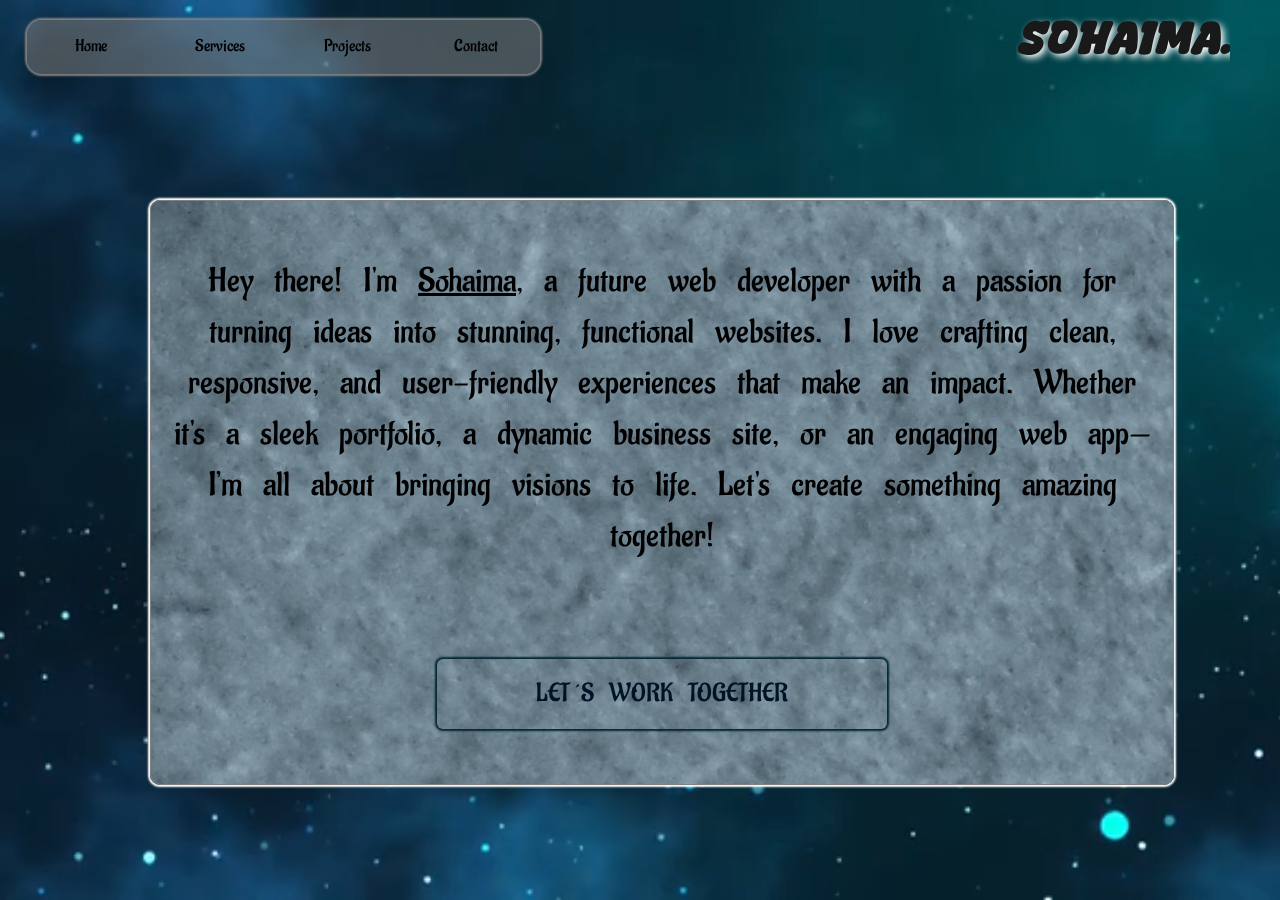
<file: index.html>
<!DOCTYPE html>
<html lang="en">

<head>
    <meta charset="UTF-8">
    <meta name="viewport" content="width=device-width, initial-scale=1.0">
    <title>Portfolio</title>
    <link rel="stylesheet" href="style.css">
    <link href="https://cdn.jsdelivr.net/npm/bootstrap@5.3.3/dist/css/bootstrap.min.css" rel="stylesheet"
        integrity="sha384-QWTKZyjpPEjISv5WaRU9OFeRpok6YctnYmDr5pNlyT2bRjXh0JMhjY6hW+ALEwIH" crossorigin="anonymous">
    <link rel="icon" type="image/x-icon" href="Assets/media/portfolio-favicon.png">

</head>

<body>

    <div class="bg-video">
        <video autoplay muted loop id="bg-video">
            <source src="Assets/media/bg-video.mp4"> ground video
        </video>
        <header>
            <h5 class="name">SOHAIMA.</h5>
        </header>
        <div class="container">


            <div class="top-nav">
                <a href="index.html">Home</a>
                <a href="services.html">Services</a>
                <a href="#projects">Projects</a>
                <a href="#contact">Contact</a>
            </div>

        </div>
        <div class="container">
            <!-- Sidebar -->
            <div class="sidebar">
                <a href="home.html">Home</a>
                <a href="services.html">Services</a>
                <a href="projects.html">Projects</a>
                <a href="contact.html">Contact</a>
        
            </div>
    </div>

    
    <section>

        <div class="personal-info">
            <p>Hey there! I'm <span style="text-decoration: underline;">Sohaima</span>, a future web developer with a
                passion for turning ideas into stunning,
                functional websites. I love crafting clean, responsive, and user-friendly experiences that make an
                impact. Whether it's a sleek portfolio, a dynamic business site, or an engaging web app—I’m all about
                bringing visions to life. Let's create something amazing together!</p>
            <a href="contact.html"><button class="btn"><span>LET´S WORK TOGETHER</span></button></a>
        </div>
    </section>

</body>

</html>
</file>
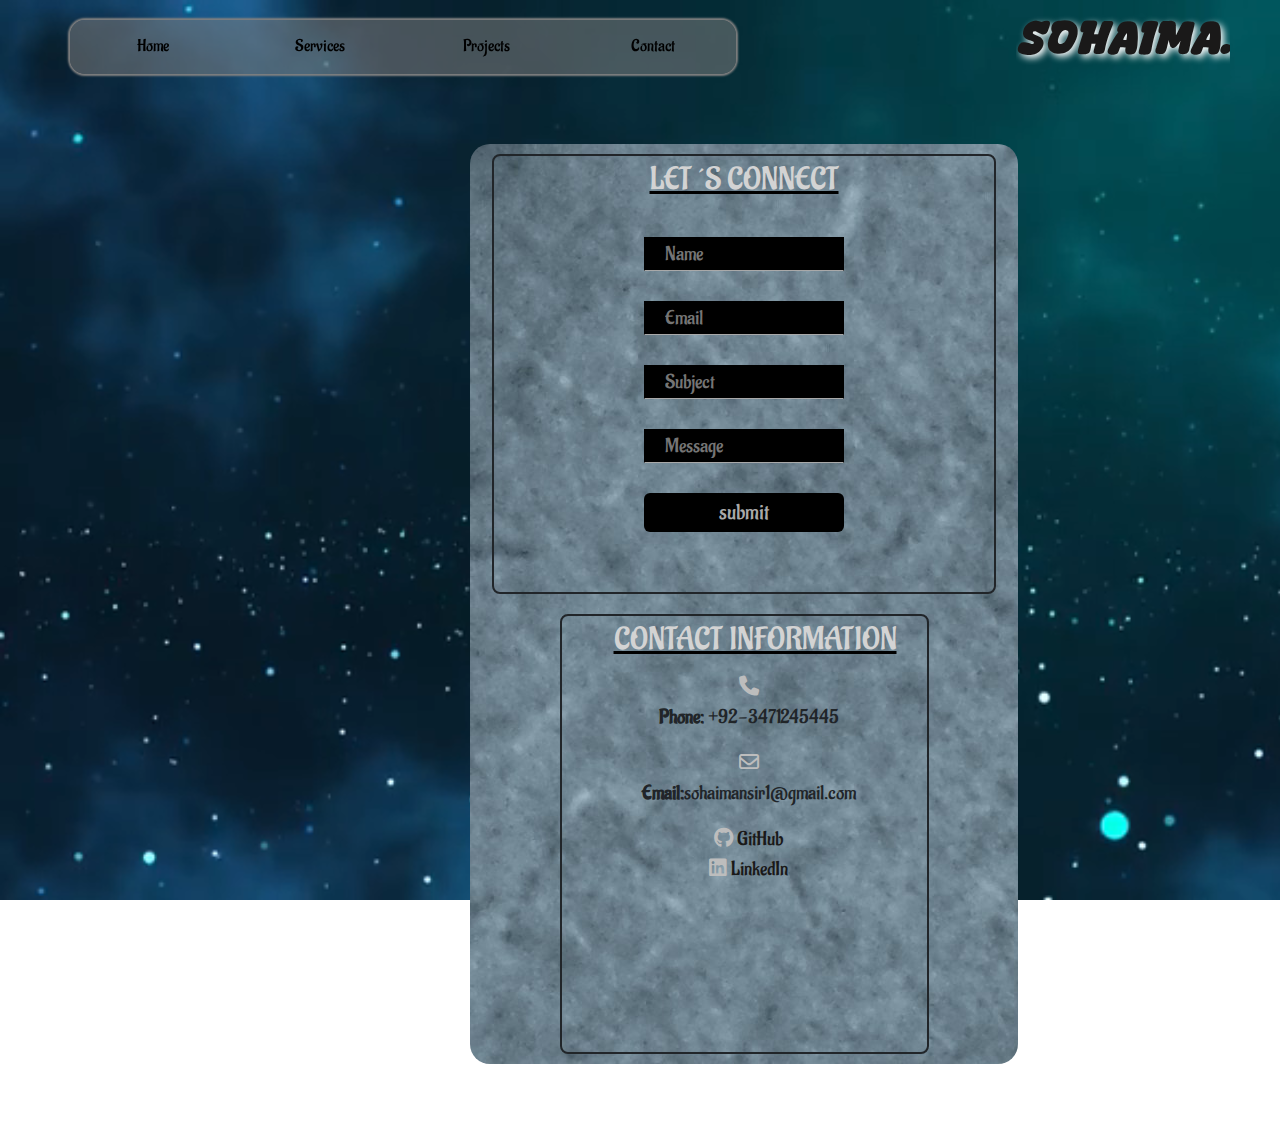
<file: contact.html>
<!DOCTYPE html>
<html lang="en">

<head>
    <meta charset="UTF-8">
    <meta name="viewport" content="width=device-width, initial-scale=1.0">
    <title>Contact</title>
    <link href="https://cdn.jsdelivr.net/npm/bootstrap@5.3.3/dist/css/bootstrap.min.css" rel="stylesheet"
        integrity="sha384-QWTKZyjpPEjISv5WaRU9OFeRpok6YctnYmDr5pNlyT2bRjXh0JMhjY6hW+ALEwIH" crossorigin="anonymous">
    <link rel="stylesheet" href="https://cdnjs.cloudflare.com/ajax/libs/font-awesome/6.7.2/css/all.min.css"
        integrity="sha512-Evv84Mr4kqVGRNSgIGL/F/aIDqQb7xQ2vcrdIwxfjThSH8CSR7PBEakCr51Ck+w+/U6swU2Im1vVX0SVk9ABhg=="
        crossorigin="anonymous" referrerpolicy="no-referrer" />
    <link rel="icon" type="image/x-icon" href="Assets/media/portfolio-favicon.png">
    <style>
        @font-face {
            font-family: myfont1;
            src: url(Assets/Myfonts/Aladin/Aladin-Regular.ttf);
        }

        @font-face {
            font-family: myfont2;
            src: url(Assets/Myfonts/darling_coffee/Darling\ Coffee.ttf);
        }

        body {
            box-sizing: border-box;
            margin: 0;


        }

        #bg-video-2 {
            position: fixed;
            right: 0px;
            bottom: 0px;
            left: 0px;
            min-height: 100%;
            min-width: 100%;
            background-position: center;
            background-repeat: no-repeat;
            background-size: cover;
        }

        header h5 {
            color: rgb(26, 25, 25);
            text-shadow: 3px 3px 7px white;
            font-size: 42px;
            position: absolute;
            right: 50px;
            top: 0px;
            margin-top: 15px;
            overflow: hidden;
            font-weight: 700;
            font-family: myfont2;
            font-style: italic;


        }

        .container-1 {
            position: absolute;
            margin: 20px;
            width: auto;

        }

        .top-nav {
            overflow: hidden;
            display: flex;
            border-radius: 15px;
            margin-left: 50px;
            box-shadow: 0px 0px 2px 2px gray;
            width: 46%;


        }

        .top-nav a {

            float: right;
            background-color: rgba(128, 128, 128, 0.534);
            text-align: center;
            padding: 14px 16px;
            font-size: 17px;
            text-decoration: none;
            width: 180px;
            color: black;
            font-family: myfont1;
        }

        .top-nav a:hover {
            background-color: rgb(6, 42, 95);
            font-size: 19px;
            color: white;
        }

        .container-lg {

            font-family: myfont1;
            font-size: 20px;
            margin: 70px 450px;
            width: 1300;
           display: flex;
           flex-direction: column;
            justify-content: space-between;
            align-items: center;
            justify-items: center;
            background-image: url(Assets/media/herosection-bg.jpg);
            border-radius: 20px;
        }

        .container-lg h2 {
            text-align: center;
            color: lightgray;
            margin-top: 5px;
            text-decoration: underline black 3px;
        }


        input {
            background-color: black;
            border: 1px solid black;
            margin-top: 30px;

            border-bottom-color: darkgray;
            padding-left: 20px;
            color: lightgray;

        }

        .info-1 {

            height: 440px;
            border: 2px solid;
            margin: 10px;
            text-align: center;
            border-radius: 8px;
            transition: 2s ease;

        }

        .info-2:hover,
        .info-1:hover {

            background-color: gray;
            transform: scale(1.03, 1.05);
        }

        .info-2 {

            height: 440px;
            border: 2px solid;
            margin: 10px;
            text-align: center;
            border-radius: 8px;
            transition: 2s ease;

        }

        .contact-info {
            display: flex;
            flex-direction: column;
            align-items: flex-start;
            gap: 5px;
            width: 100%;
            margin-inline: 30px;

        }

        .form {
            width: 100%;
            display: flex;
            flex-direction: column;
            padding-inline: 150px;
        }

        .contact-info h2 {
            margin-left: 22px;
        }

        .info-section {
            padding-left: 50px;
        }

        .btn {
            background-color: black;

        }


        .btn:hover {
            background-color: rgb(0, 45, 71);
        }
        .container-2 {
            display: flex;
        }

        .sidebar {
            width: 130px;
            height: 100vh;
            background-color: rgba(128, 128, 128, 0.534);
            color: #fff;
            box-sizing: border-box;
            position: fixed;
            display: none;
        }

        .content {
            flex: 1;
            padding: 20px;
            box-sizing: border-box;
            margin-left: 200px;
            text-align: justify;
        }

        .sidebar a {
            display: block;
            color: #fff;
            text-decoration: none;
            padding: 10px;
            margin-bottom: 10px;
            transition: background-color 0.3s;
        }


        .sidebar a:hover {
            background-color: #2980b9;
        }



        @media screen and (min-width: 320px) and (max-width:576px) {
            .container-lg {
                margin-left: 110px;
                flex-direction: column;
            }

            .top-nav {
                display: none;
            }

            header h5 {
                position: relative;
                left: 265px;
            }
            .sidebar {
                margin-top: 0px;
                display: block;
                min-height: 100%;
            }


        }

        @media screen and (min-width: 577px) and (max-width:768px) {
            .container-lg {
                flex-direction: column;
                margin-left: 115px;
                

            }
            .sidebar {
                margin-top: 80px;
                display: block;
            }
            .top-nav{
                display: none;
            }
            header h5 {
                position: relative;
                left: 265px;
            }

        }
        @media screen and (min-width:769px) and (max-width: 992px) {
            .main {
                display: flex;
                flex-wrap: wrap;
            }
            header{
                position: relative;
                left: 300px;
            }

        }
    </style>
</head>

<body>
    <div class="bg-video-2">
        <video autoplay muted loop id="bg-video-2">
            <source src="Assets/media/bg-video.mp4" type="video/mp4"> background video
        </video>
        <header>
            <h5 class="name">SOHAIMA.</h5>
        </header>
        <div class="container-1">


            <div class="top-nav">
                <a href="index.html">Home</a>
                <a href="services.html">Services</a>
                <a href="projects.html">Projects</a>
                <a href="contact.html">Contact</a>
            </div>
            <div class="container-2">
                <!-- Sidebar -->
                <div class="sidebar">
                    <a href="home.html">Home</a>
                    <a href="services.html">Services</a>
                    <a href="projects.html">Projects</a>
                    <a href="contact.html">Contact</a>
            
                </div>
            <div class="container-lg">
                <div class="row-8 info-1">
                    <div class="col-6 form">
                        <h2>LET´S CONNECT</h2>
                        <input type="text" placeholder="Name" id="name">
                        <input type="email" placeholder="Email" id="email" required>
                        <input type="text" placeholder="Subject" id="subject">
                        <input type="text" placeholder="Message" maxlength="100">
                        <input type="button" value="submit"
                            style="width: 200px; font-size: 22px; padding: 2px; color: darkgrey;" class="btn">
                    </div>
                </div>
                <div class="row-8 info-2">
                    <div class="col-6 contact-info">
                        <h2>CONTACT INFORMATION</h2>
                        <div class="info-section">
                            <i class="fa-solid fa-phone phone" style="color: #bdbdbd;"></i>
                            <p><strong>Phone:</strong> +92-3471245445</p>
                            <i class="fa-regular fa-envelope mail" style="color: #bdbdbd;"></i>
                            <p><strong>Email:</strong>sohaimansir1@gmail.com</p>
                            <i class="fa-brands fa-github" style="color: #bdbdbd;"></i>
                            <a href="https://github.com/sohaimanasir"
                                style="text-decoration: none; color:rgb(26, 25, 25);">GitHub</a><br>
                            <i class="fa-brands fa-linkedin" style="color: #bdbdbd;"></i>
                            <a href="https://www.linkedin.com/in/sohaima-nasir-5ba780216/"
                                style="text-decoration: none; color:rgb(26, 25, 25);">LinkedIn</a>
                        </div>
                    </div>
                </div>
            </div>
        </div>
</body>

</html>
</file>
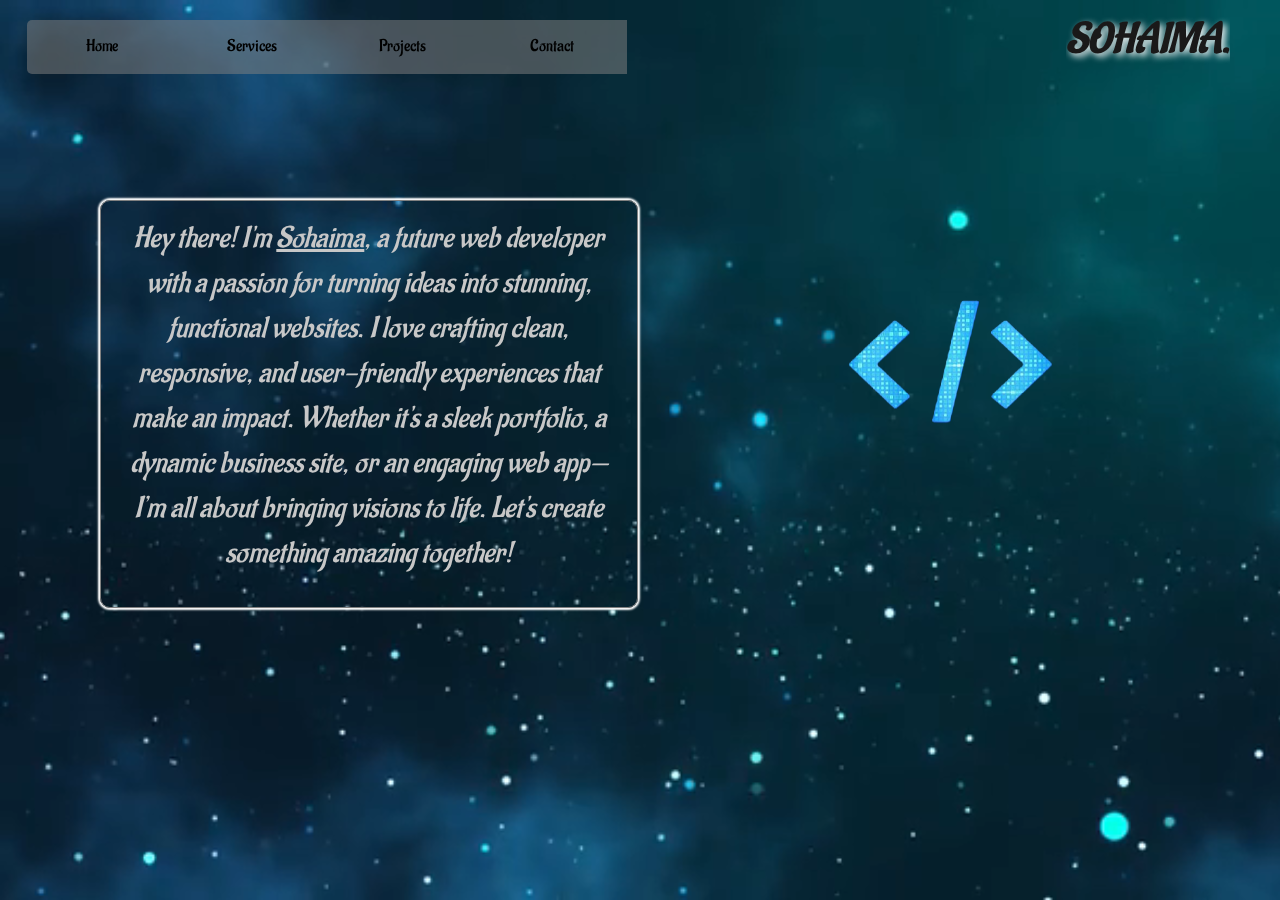
<file: home.html>
<!DOCTYPE html>
<html lang="en">

<head>
    <meta charset="UTF-8">
    <meta name="viewport" content="width=device-width, initial-scale=1.0">
    <title>Portfolio</title>
    <link rel="stylesheet" href="home.css">
    <link href="https://cdn.jsdelivr.net/npm/bootstrap@5.3.3/dist/css/bootstrap.min.css" rel="stylesheet"
        integrity="sha384-QWTKZyjpPEjISv5WaRU9OFeRpok6YctnYmDr5pNlyT2bRjXh0JMhjY6hW+ALEwIH" crossorigin="anonymous">

</head>

<body>

    <div class="bg-video">
        <video autoplay muted loop id="bg-video">
            <source src="Assets/media/bg-video.mp4"> ground video
        </video>
        <header>
            <h5 class="name">SOHAIMA.</h5>
        </header>
        <div class="container">


            <div class="top-nav">
                <a href="home.html">Home</a>
                <a href="services.html">Services</a>
                <a href="#projects">Projects</a>
                <a href="#contact">Contact</a>
            </div>

            <div>
                <img src="Assets/media/coding icon-remove-bg-io.png" alt="section-img">
            </div>


        </div>
    </div>


    </div>
    <section>
        <div class="personal-info">
            <p>Hey there! I'm <span style="text-decoration: underline;">Sohaima</span>, a future web developer with a passion for turning ideas into stunning,
                functional websites. I love crafting clean, responsive, and user-friendly experiences that make an
                impact. Whether it's a sleek portfolio, a dynamic business site, or an engaging web app—I’m all about
                bringing visions to life. Let's create something amazing together!</p>
        </div>
    </section>

</body>

</html>
</file>
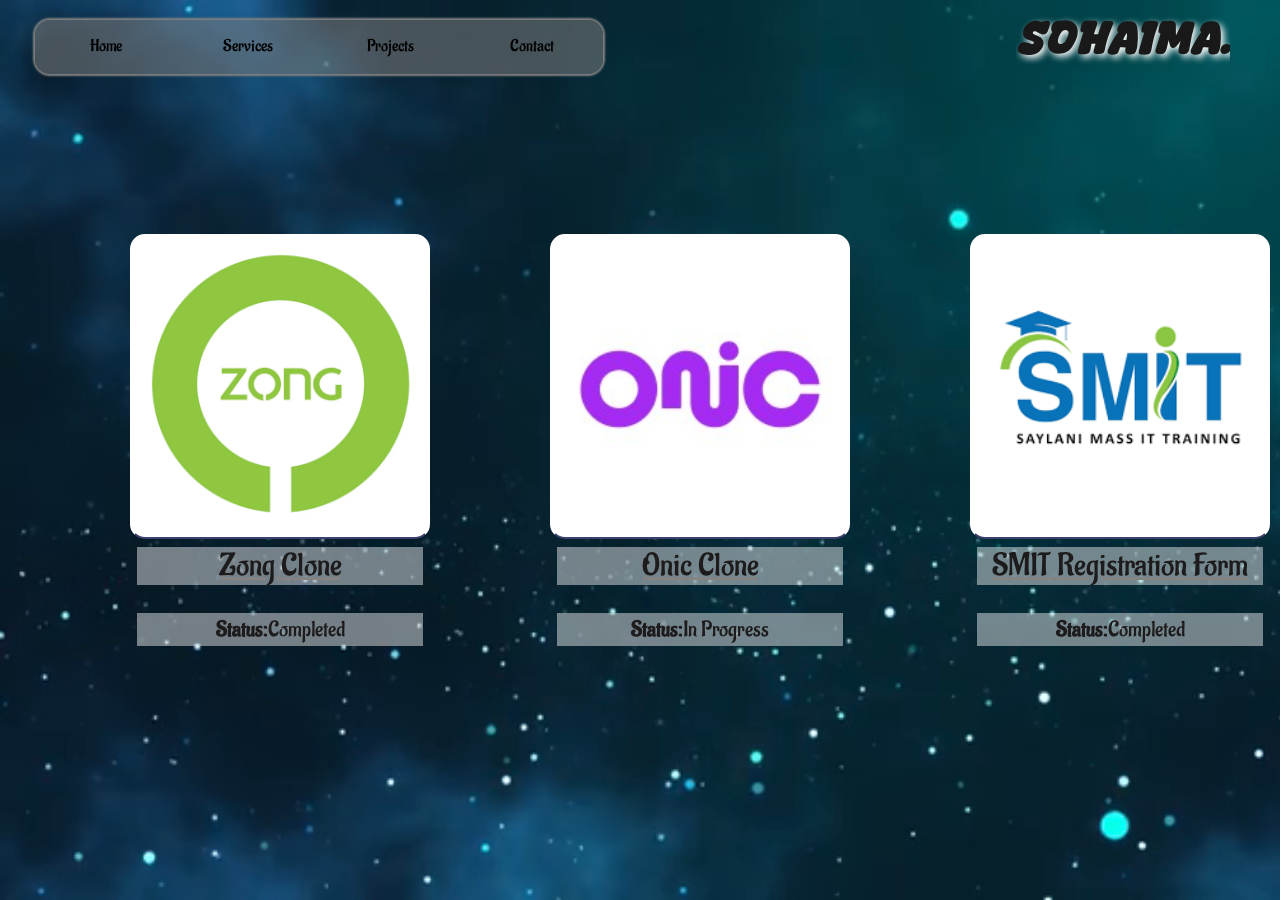
<file: projects.html>
<!DOCTYPE html>
<html lang="en">

<head>
    <meta charset="UTF-8">
    <meta name="viewport" content="width=device-width, initial-scale=1.0">
    <title>Projects</title>
    <link href="https://cdn.jsdelivr.net/npm/bootstrap@5.3.3/dist/css/bootstrap.min.css" rel="stylesheet"
        integrity="sha384-QWTKZyjpPEjISv5WaRU9OFeRpok6YctnYmDr5pNlyT2bRjXh0JMhjY6hW+ALEwIH" crossorigin="anonymous">
    <link rel="icon" type="image/x-icon" href="Assets/media/portfolio-favicon.png">
    <style>
        @font-face {
            font-family: myfont1;
            src: url(Assets/Myfonts/Aladin/Aladin-Regular.ttf);
        }

        @font-face {
            font-family: myfont2;
            src: url(Assets/Myfonts/darling_coffee/Darling\ Coffee.ttf);
        }

        body {
            box-sizing: border-box;
            margin: 0;


        }

        #bg-video-2 {
            position: fixed;
            right: 0px;
            bottom: 0px;
            left: 0px;
            min-height: 100%;
            min-width: 100%;
            background-position: center;
            background-repeat: no-repeat;
            background-size: cover;
        }

        header h5 {
            color: rgb(26, 25, 25);
            text-shadow: 3px 3px 7px white;
            font-size: 42px;
            position: absolute;
            right: 50px;
            top: 0px;
            margin-top: 15px;
            overflow: hidden;
            font-weight: 700;
            font-family: myfont2;
            font-style: italic;


        }

        .container-1 {
            position: absolute;
            margin: 20px;
            width: auto;

        }

        .top-nav {
            overflow: hidden;
            display: flex;
            border-radius: 15px;
            margin-left: 15px;
            box-shadow: 0px 0px 2px 2px gray;
            width: 49%;



        }

        .top-nav a {

            float: right;
            background-color: rgba(128, 128, 128, 0.534);
            text-align: center;
            padding: 14px 16px;
            font-size: 17px;
            text-decoration: none;
            width: 150px;
            color: black;
            font-family: myfont1;
        }

        .top-nav a:hover {
            background-color: rgb(6, 42, 95);
            font-size: 19px;
            color: white;
        }

        .main {
            display: flex;
            flex-wrap: wrap;
            justify-content: space-around;
            font-family: myfont1;
            gap: 126px;


        }

        .card {
            border: 2px solid rgba(255, 255, 255, 0.445);
            margin: 10px;
            padding: 5px;
            border-radius: 15px;
            position: relative;
            top: 150px;
            left: 100px;
            color: rgb(0, 0, 0);
            cursor: pointer;
            border-bottom-color: rgba(2, 8, 65, 0.767);
            height: 305px;
            width: 300px;
            transition: 1s ease;
            display: flex;

        }

        .card:hover {

            transform: scale(1.05, 1.05);
            z-index: 1000;


        }

        h4,
        p {
            margin-top: 20px;
            text-align: center;
            text-decoration: none;
            
        }
        h4{
            text-decoration: rgb(131, 131, 131) underline;
        }
        .container-2 {
            display: flex;
        }

        .sidebar {
            width: 130px;
            height: 100vh;
            background-color: rgba(128, 128, 128, 0.534);
            color: #fff;
            box-sizing: border-box;
            position: fixed;
            display: none;
        }

        .content {
            flex: 1;
            padding: 20px;
            box-sizing: border-box;
            margin-left: 200px;
            text-align: justify;
        }

        .sidebar a {
            display: block;
            color: #fff;
            text-decoration: none;
            padding: 10px;
            margin-bottom: 10px;
            transition: background-color 0.3s;
        }


        .sidebar a:hover {
            background-color: #2980b9;
        }


        @media screen and (min-width:320px) and (max-width: 576px) {
            .main {
                display: flex;
                flex-direction: column;
                gap: 100px;
                margin-left: 40px;
            }

            .top-nav {
                visibility: hidden;
            }
            .sidebar {
                margin-top: 10px;
                
                min-height: 100%;
                display: block;
            }
        }

        @media screen and (min-width:577px) and (max-width: 768px) {
            .main {
                display: flex;
                flex-wrap: wrap;
                margin-left: 120px;
                gap: 100px;
            }

            .top-nav {
                visibility: hidden;
            }
            .sidebar {
                margin-top: 10px;
                display: block;
            }

        }

        @media screen and (min-width:769px) and (max-width: 1500px) {
            .main {

                gap: 100px;
            }
        }
    </style>
</head>

<body>
    <div class="bg-video-2">
        <video autoplay muted loop id="bg-video-2">
            <source src="Assets/media/bg-video.mp4" type="video/mp4"> background video
        </video>
        <header>
            <h5 class="name">SOHAIMA.</h5>
        </header>
        <div class="container-1">


            <div class="top-nav">
                <a href="index.html">Home</a>
                <a href="services.html">Services</a>
                <a href="projects.html">Projects</a>
                <a href="contact.html">Contact</a>
            </div>
            <div class="container-2">
                <!-- Sidebar -->
                <div class="sidebar">
                    <a href="home.html">Home</a>
                    <a href="services.html">Services</a>
                    <a href="projects.html">Projects</a>
                    <a href="contact.html">Contact</a>
            
                </div>
            <div class="main">

                <div class="card">
                    <img src="Assets/media/zong logo.webp" alt="zong website logo">
                    <a href="https://zong-beta.vercel.app/">
                        <h4
                            style="font-size: 32px; color: rgb(29, 27, 27); background-color: rgba(255, 255, 255, 0.445);">
                            Zong Clone
                        </h4>
                    </a>
                    <p style="font-size: 22px; color: rgb(29, 27, 27); background-color: rgba(255, 255, 255, 0.445);">
                        <strong>Status:</strong>Completed
                    </p>
                </div>
                <div class="card">
                    <img src="Assets/media/onicpakistan_logo.jpeg" alt="onic logo">
                    <a href="https://anushahashmi071.github.io/onic-clone/">
                        <h4
                            style="font-size: 32px; color: rgb(29, 27, 27); background-color: rgba(255, 255, 255, 0.445);">
                            Onic Clone
                        </h4>
                    </a>
                    <p style="font-size: 22px; color: rgb(29, 27, 27); background-color: rgba(255, 255, 255, 0.445);">
                        <strong>Status:</strong>In Progress
                    </p>
                </div>
                <div class="card">
                    <img src="Assets/media/smit  logo.png" alt="smit">
                    <h4 style="font-size: 32px; color: rgb(29, 27, 27); background-color: rgba(255, 255, 255, 0.445);">
                        SMIT
                        Registration Form</h4>
                    <p style="font-size: 22px; color: rgb(29, 27, 27); background-color: rgba(255, 255, 255, 0.445);">
                        <strong>Status:</strong>Completed
                    </p>

                </div>
            </div>
</body>

</html>
</file>
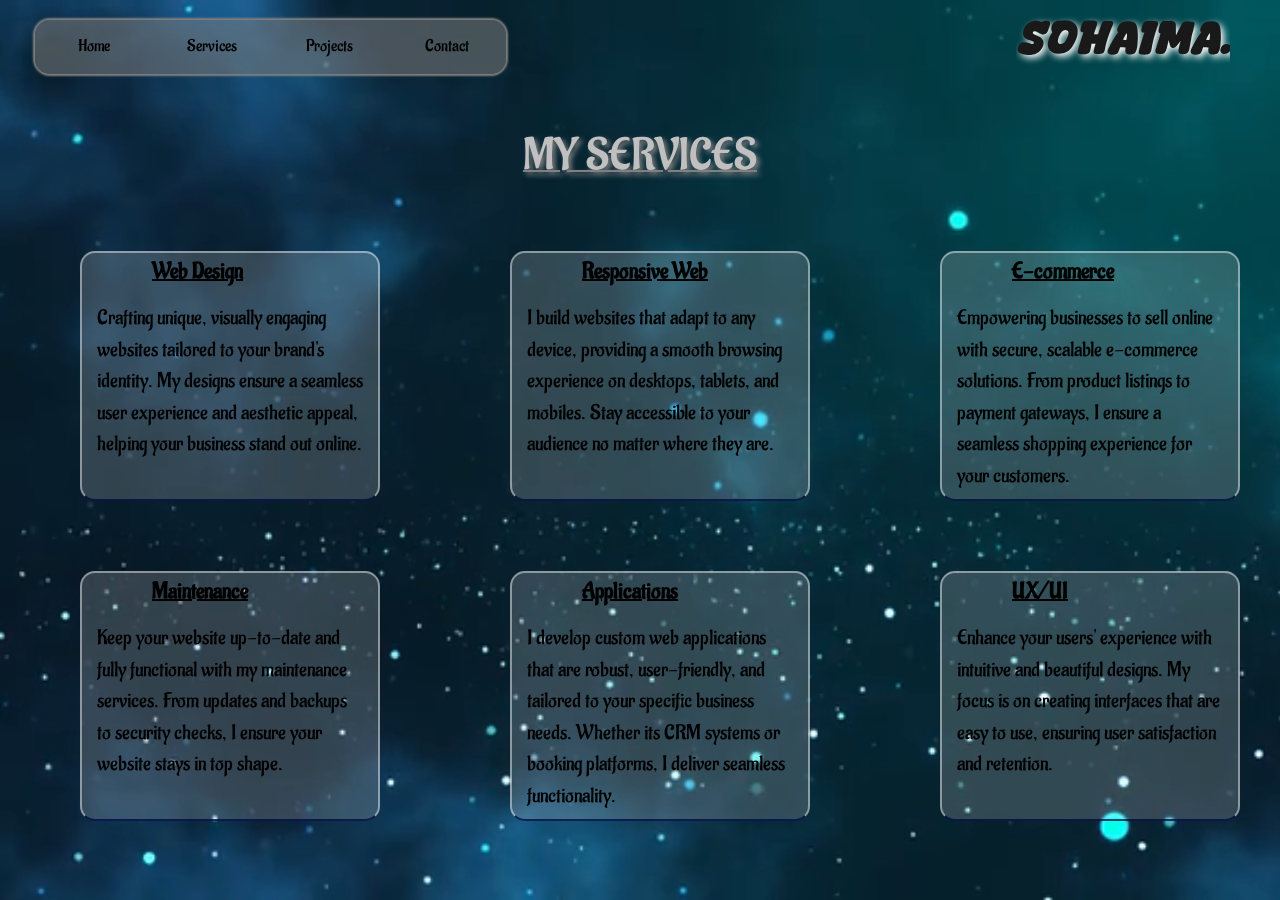
<file: services.html>
<!DOCTYPE html>
<html lang="en">

<head>
    <meta charset="UTF-8">
    <meta name="viewport" content="width=device-width, initial-scale=1.0">
    <title>Services</title>
    <link href="https://cdn.jsdelivr.net/npm/bootstrap@5.3.3/dist/css/bootstrap.min.css" rel="stylesheet"
        integrity="sha384-QWTKZyjpPEjISv5WaRU9OFeRpok6YctnYmDr5pNlyT2bRjXh0JMhjY6hW+ALEwIH" crossorigin="anonymous">
    <link rel="icon" type="image/x-icon" href="Assets/media/portfolio-favicon.png">
    <style>
        @font-face {
            font-family: myfont1;
            src: url(Assets/Myfonts/Aladin/Aladin-Regular.ttf);
        }

        @font-face {
            font-family: myfont2;
            src: url(Assets/Myfonts/darling_coffee/Darling\ Coffee.ttf);
        }

        body {
            box-sizing: border-box;
            margin: 0;


        }

        #bg-video-2 {
            position: fixed;
            right: 0px;
            bottom: 0px;
            left: 0px;
            min-height: 100%;
            min-width: 100%;
            background-position: center;
            background-repeat: no-repeat;
            background-size: cover;

        }

        header h5 {
            color: rgb(26, 25, 25);
            text-shadow: 3px 3px 7px white;
            font-size: 42px;
            position: absolute;
            right: 50px;
            top: 0px;
            margin-top: 15px;
            overflow: hidden;
            font-weight: 700;
            font-family: myfont2;
            font-style: italic;


        }

        .container-1 {
            position: absolute;
            margin: 20px;
            width: auto;

        }

        .top-nav {
            overflow: hidden;
            display: flex;
            border-radius: 15px;
            margin-left: 15px;
            box-shadow: 0px 0px 2px 2px gray;
            width: 38%;


        }

        .top-nav a {

            float: right;
            background-color: rgba(128, 128, 128, 0.534);
            text-align: center;
            padding: 14px 16px;
            font-size: 17px;
            text-decoration: none;
            width: 190px;
            color: black;
            font-family: myfont1;
        }

        .top-nav a:hover {
            background-color: rgb(6, 42, 95);
            font-size: 19px;
            color: white;
        }

        .main {
            display: flex;
            flex-wrap: wrap;
            justify-content: space-around;
            font-family: myfont1;



        }

        .card {
            border: 2px solid rgba(255, 255, 255, 0.445);
            margin: 10px;
            padding: 5px;
            background-color: rgba(255, 255, 255, 0.178);
            border-radius: 15px;
            position: relative;
            top: 50px;
            left: 20px;
            color: rgb(0, 0, 0);
            cursor: pointer;
            border-bottom-color: rgba(2, 8, 65, 0.767);
            height: 250px;
            width: 300px;
            transition: 1s ease;



        }

        .card:hover {
            background-color: gray;
            transform: scale(1.1, 1.1);

        }

        h1 {
            color: silver;
            text-shadow: 3px 3px 5px gray;
            font-family: myfont1;
            /* margin-left: 550px; */
            text-align: center;
            margin-top: 55px;
            font-size: 45px;
            text-decoration: underline 2px gray;

        }

        p {
            font-weight: 500;
            font-size: 21px;
            padding: 10px;
        }

        h4 {
            font-weight: bolder;
            text-decoration: underline 2px;
            margin-inline: 65px;
            font-size: 23px;
        }

        .container-2 {
            display: flex;
        }

        .sidebar {
            width: 130px;
            height: 100vh;
            background-color: rgba(128, 128, 128, 0.534);
            color: #fff;
            box-sizing: border-box;
            position: fixed;
            display: none;
        }

        .content {
            flex: 1;
            padding: 20px;
            box-sizing: border-box;
            margin-left: 200px;
            text-align: justify;
        }

        .sidebar a {
            display: block;
            color: #fff;
            text-decoration: none;
            padding: 10px;
            margin-bottom: 10px;
            transition: background-color 0.3s;
        }


        .sidebar a:hover {
            background-color: #2980b9;
        }

        @media screen and (min-width:320px) and (max-width: 576px) {
            .main {
                display: flex;
                flex-direction: column;
                gap: 20px;
                margin-left: 220px;
            }

            .top-nav {
                visibility: hidden;
            }

            section h1 {
                text-align: center;
            }

            .sidebar {
                margin-top: 190px;
                display: block;
            }
        }

        @media screen and (min-width:577px) and (max-width: 768px) {
            .main {
                display: flex;
                flex-wrap: wrap;
                gap: 20px;
                margin-left: 100px;
            }

            .top-nav {
                max-width: 100%;
            }
            
            .sidebar {
                margin-top: 190px;
                display: block;
            }
        }

        @media screen and (min-width:769px) and (max-width: 992px) {
            .main {
                display: flex;
                flex-wrap: wrap;
            }
        }

        @media screen and (min-width:993px) and (max-width: 1300px) {
            .main {
                display: flex;
                gap: 50px;
            }

        }
    </style>
</head>

<body>
    <div class="bg-video-2">
        <video autoplay muted loop id="bg-video-2">
            <source src="Assets/media/bg-video.mp4" type="video/mp4"> background video
        </video>
        <header>
            <h5 class="name">SOHAIMA.</h5>
        </header>
        <div class="container-1">


            <div class="top-nav">
                <a href="index.html">Home</a>
                <a href="services.html">Services</a>
                <a href="projects.html">Projects</a>
                <a href="contact.html">Contact</a>
            </div>
            <div class="container-2">
                <!-- Sidebar -->
                <div class="sidebar">
                    <a href="home.html">Home</a>
                    <a href="services.html">Services</a>
                    <a href="projects.html">Projects</a>
                    <a href="contact.html">Contact</a>

                </div>
                <section>
                    <h1>MY SERVICES</h1>
                    <div class="main">
                        <div class="card">
                            <h4>Web Design</h4>
                            <p>Crafting unique, visually engaging websites tailored to your brand's identity. My designs
                                ensure
                                a seamless user experience and aesthetic appeal, helping your business stand out online.
                            </p>
                        </div>
                        <div class="card">
                            <h4>Responsive Web</h4>
                            <p>I build websites that adapt to any device, providing a smooth browsing experience on
                                desktops, tablets, and mobiles. Stay accessible to your audience no matter where they
                                are.
                            </p>
                        </div>
                        <div class="card">
                            <h4>E-commerce</h4>
                            <p>Empowering businesses to sell online with secure, scalable e-commerce solutions. From
                                product
                                listings to payment gateways, I ensure a seamless shopping experience for your
                                customers.
                            </p>
                        </div>
                        <div class="card">
                            <h4>Maintenance</h4>
                            <p>Keep your website up-to-date and fully functional with my maintenance services. From
                                updates
                                and backups to security checks, I ensure your website stays in top shape.</p>
                        </div>
                        <div class="card">
                            <h4>Applications</h4>
                            <p>I develop custom web applications that are robust, user-friendly, and tailored to your
                                specific business needs. Whether its CRM systems or booking platforms, I deliver
                                seamless
                                functionality.</p>
                        </div>
                        <div class="card">
                            <h4>UX/UI</h4>
                            <p>Enhance your users' experience with intuitive and beautiful designs. My focus is on
                                creating
                                interfaces that are easy to use, ensuring user satisfaction and retention.</p>
                        </div>
                    </div>
                </section>

            </div>
        </div>
</body>

</html>
</file>
<file: style.css>
@font-face{
  font-family: myfont1;
  src: url(Assets/Myfonts/Aladin/Aladin-Regular.ttf);
}
@font-face{
  font-family: myfont2;
  src: url(Assets/Myfonts/darling_coffee/Darling\ Coffee.ttf);
}




body{
  margin: 0px;
  padding: -5px;
  box-sizing: border-box;
}



#bg-video {
 
  position: fixed;
  right: 0px;
  bottom: 0px;
  left: 0px;
  min-width: 100%;
  min-height: 100%;
  background-position: center;
  background-repeat: no-repeat;
  background-size: cover;
  object-fit: cover;
  
}

header h5{
  color: rgb(26, 25, 25);
  font-size: 42px;
  position: absolute;
  right: 50px;
  top: 0px;
  margin-top: 15px;
  overflow: hidden;
  font-weight: 700;
  font-family: myfont2;
  font-style: italic;
  text-shadow: 3px 3px 7px white;

  
}
.container {
  position: absolute;
  margin: 20px;
  width: auto;

}
.top-nav{
  overflow: hidden;
  display: flex;
  border-radius: 15px;
  margin-left: 15px;
  box-shadow: 0px 0px 2px 2px gray;
  width: 46%;
  

  

}
.top-nav a{
  
  float: right;
  background-color: rgba(128, 128, 128, 0.534);
  text-align: center;
  padding: 14px 16px;
  font-size: 17px;
  text-decoration: none;
  width: 150px;
  color: black;
  font-family: myfont1;
  

}
.top-nav a:hover{
  background-color: rgb(6, 42, 95);
  font-size: 19px;
  color: white;
  
  
}
.container {
  display: flex;
}

.sidebar {
  width: 130px;
  height: 100vh;
  background-color: rgba(128, 128, 128, 0.534);
  color: #fff;
  box-sizing: border-box;
  position: fixed;
  visibility: hidden;
}

.content {
  flex: 1;
  padding: 20px;
  box-sizing: border-box;
  margin-left: 200px;
  text-align: justify;
}

.sidebar a {
  display: block;
  color: #fff;
  text-decoration: none;
  padding: 10px;
  margin-bottom: 10px;
  transition: background-color 0.3s;
}


.sidebar a:hover {
  background-color: #2980b9;
}

.personal-info{
  width: 80%;
  height: 65%;
  color: black;
  text-align: center;
  font-size: 34px;
  position: absolute;
  top: 200px;
  left: 150px;
  display: flex;
  flex-wrap: wrap;
  align-items: center;
  justify-content: center;
  font-weight: 400;
  font-family: myfont1;
  word-spacing: 15px;
  border: 1px solid gray;
  padding: 15px;
  border-radius: 10px;
  box-shadow: 0px 0px 2px 2px white;
  background-image: url(Assets/media/herosection-bg.jpg);
  user-select: none;
  animation: fade-in 0.8s;
  
}

.btn{
    
  display: inline-block;
  border: 1px solid rgb(0, 110, 255);
  border-radius: 15px;
  position: relative;
  overflow: hidden;
  z-index: 1;
  width: 450px;
  height: 70px;
  transition: all 0.5s ease-in;
  box-shadow: 0px 0px 2px 2px rgb(0, 37, 51);
  display: flex;
  flex-wrap: wrap;
  animation: fade-in 0.8s;
  word-spacing: 10px;
  
}

.btn::before,
.btn::after {
  content: '';
  position: absolute;
  top: 0;
  width: 0;
  height: 100%;
  transform: skew(15deg);
  transition: all 0.5s;
  overflow: hidden;
  z-index: -1;
  
}
.btn::before {
  left: -10px;
  background-color: rgb(42, 83, 121);
}
.btn::after {
  right: -10px;
  background-color: rgb(0, 45, 71);
}
.btn:hover::before,
.btn:hover::after {
  width: 53%;
  
}
.btn:hover span{
  color:rgb(142, 179, 194);
  text-shadow: 2px 2px 12px rgb(209, 208, 208);
  transition: 0.3s;
}
.btn span{
  color: rgb(0, 20, 39);
  font-size: 26px;
  transition: all 0.3s ease-in;
}

@keyframes fade-in {
  0% {
    transform: scale(0.5);
  }
  100% {
    transform: scale(1);
    opacity: 0.8;
  }
  


}




@media screen and (min-width:320px) and (max-width: 576px){
  .container img{
    visibility: hidden;
  }
  .top-nav{
    visibility: hidden;
  }
  .personal-info{
    width: auto;
    min-height: fit-content;
    margin-right:40px;

  }
  .sidebar{
    margin-top: 190px;
    visibility: visible;
  }

   
}
@media screen and (min-width:577px) and (max-width: 992px){
  .container img{
    visibility: hidden;
  }
  .top-nav{
    visibility: hidden;
  }
  .personal-info{
    width: auto;
    min-height: fit-content;
    margin-right:40px;

  }
  .sidebar{
    
    visibility: visible;
  }

}
</file>
<file: home.css>
@font-face{
  font-family: myfont1;
  src: url(Assets/Myfonts/Aladin/Aladin-Regular.ttf);
}
@font-face{
  font-family: myfont2;
  src: url(Assets/Myfonts/Dancing_Script/DancingScript-VariableFont_wght.ttf);
}



body{
  margin: 0px;
  padding: -5px;
  box-sizing: border-box;
}



#bg-video {
 
  position: fixed;
  right: 0px;
  bottom: 0px;
  left: 0px;
  min-width: 100%;
  min-height: 100%;
  background-position: center;
  background-repeat: no-repeat;
  background-size: cover;
  
}

header h5{
  color: rgb(26, 25, 25);
  font-size: 42px;
  position: absolute;
  right: 50px;
  top: 0px;
  margin-top: 15px;
  overflow: hidden;
  font-weight: 700;
  font-family: myfont1;
  font-style: italic;
  text-shadow: 3px 3px 7px white;

  
}
.container {
  position: absolute;
  margin: 20px;
  width: auto;

}
.top-nav{
  overflow: hidden;
  display: flex;
  border-radius: 5px;
  margin-left: 15px;
  

  

}
.top-nav a{
  
  float: right;
  background-color: rgba(128, 128, 128, 0.534);
  text-align: center;
  padding: 14px 16px;
  font-size: 17px;
  text-decoration: none;
  width: 150px;
  color: black;
  font-family: myfont1;
  

}
.top-nav a:hover{
  background-color: rgb(6, 42, 95);
  font-size: 19px;
  color: white;
  
  
}
img {
  width: 500px;
  float: right;
  position: absolute;
  top: 200px;
  left: 700px;
  
}
.personal-info{
  width: 42%;
  color: rgb(199, 199, 199);
  text-align: center;
  font-size: 30px;
  position: absolute;
  top: 200px;
  left: 100px;
  font-weight: 400;
  font-family: myfont1;
  font-style: oblique;
  border: 1px solid gray;
  padding: 15px;
  border-radius: 10px;
  box-shadow: 0px 0px 2px 2px white;
}
@media screen and (min-width:320px) and (max-width: 576px){
  .container img{
    visibility: hidden;
  }
  .top-nav{
    visibility: hidden;
  }
  .personal-info{
    width: 100%;

  }
   
}
</file>
